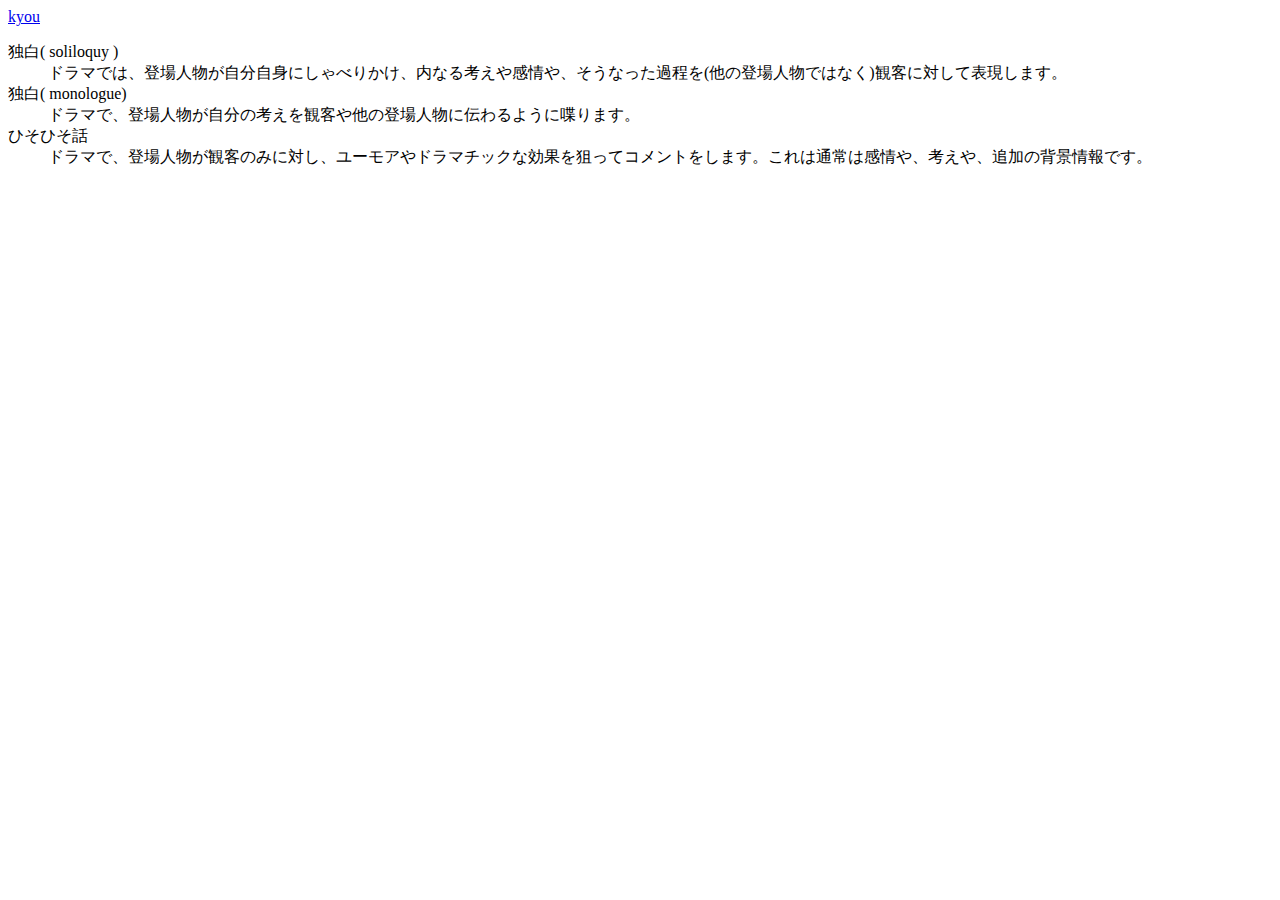
<file: test/index.html>
<!DOCTYPE html>
<html>
    <head>
        <meta charset="utf-8">
        <title>test</title> 
    </head>
    <body>
        <a href="https://developer.mozilla.org/ja/docs/Learn/HTML/Introduction_to_HTML/Advanced_text_formatting">kyou</a>
        <dl>
            <dt>独白( soliloquy )</dt>
            <dd>ドラマでは、登場人物が自分自身にしゃべりかけ、内なる考えや感情や、そうなった過程を(他の登場人物ではなく)観客に対して表現します。</dd>
            <dt>独白( monologue)</dt>
            <dd>ドラマで、登場人物が自分の考えを観客や他の登場人物に伝わるように喋ります。</dd>
            <dt>ひそひそ話</dt>
            <dd>ドラマで、登場人物が観客のみに対し、ユーモアやドラマチックな効果を狙ってコメントをします。これは通常は感情や、考えや、追加の背景情報です。</dd>
          </dl>
    </body>
</html>
</file>
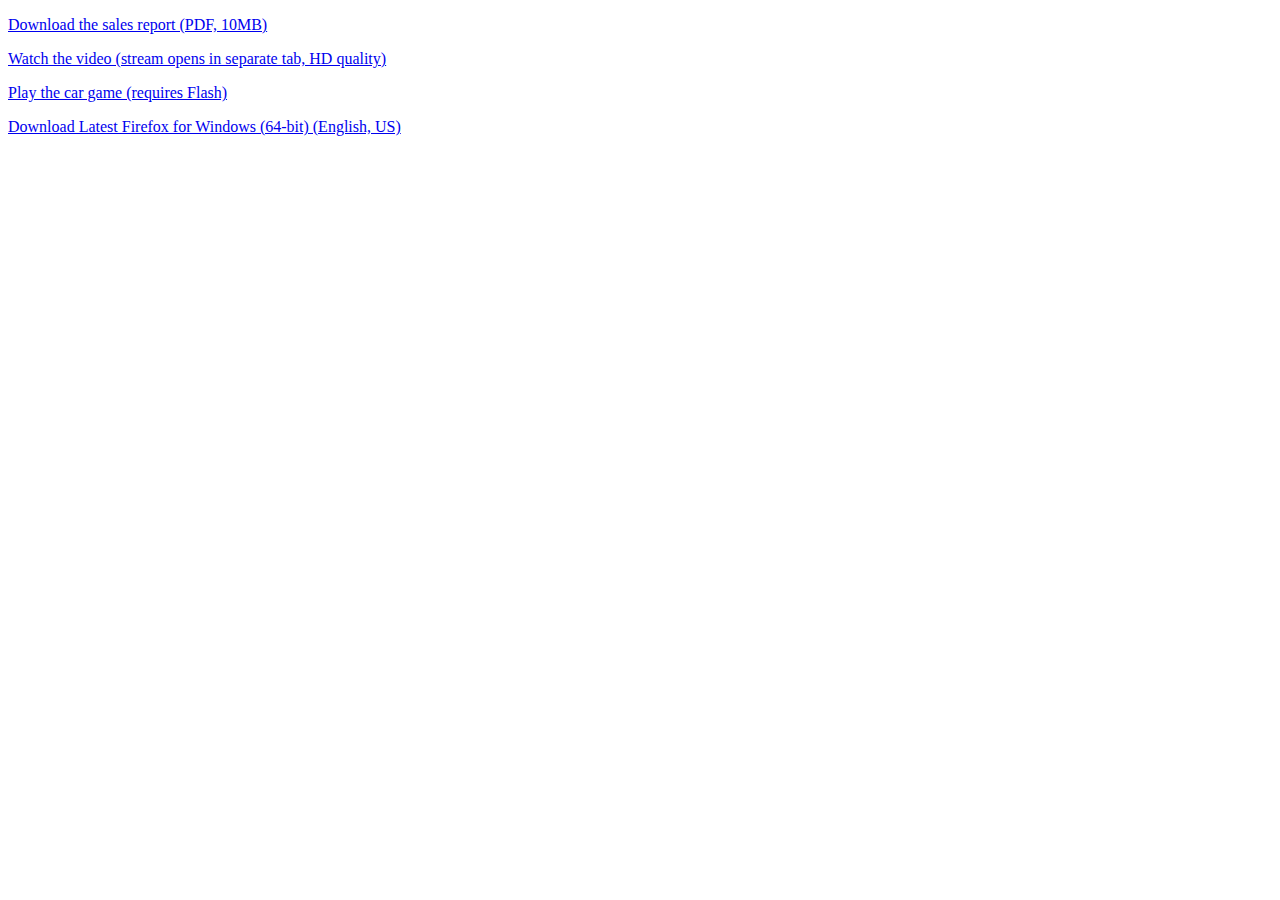
<file: test_site/index.html>
<!DOCTYPE html>
<html>
  <head>
    <meta charset="utf-8">
    <title>Quick hummus recipe</title>
  </head>
  <body>

    <p><a href="http://www.example.com/large-report.pdf">
      Download the sales report (PDF, 10MB)
    </a></p>
    
    <p><a href="http://www.example.com/video-stream/" target="_blank">
      Watch the video (stream opens in separate tab, HD quality)
    </a></p>
    
    <p><a href="http://www.example.com/car-game">
      Play the car game (requires Flash)
    </a></p>
    <a href="https://download.mozilla.org/?product=firefox-latest-ssl&os=win64&lang=en-US"
   download="firefox-latest-64bit-installer.exe">
  Download Latest Firefox for Windows (64-bit) (English, US)
</a>
  </body>
</html>
</file>
